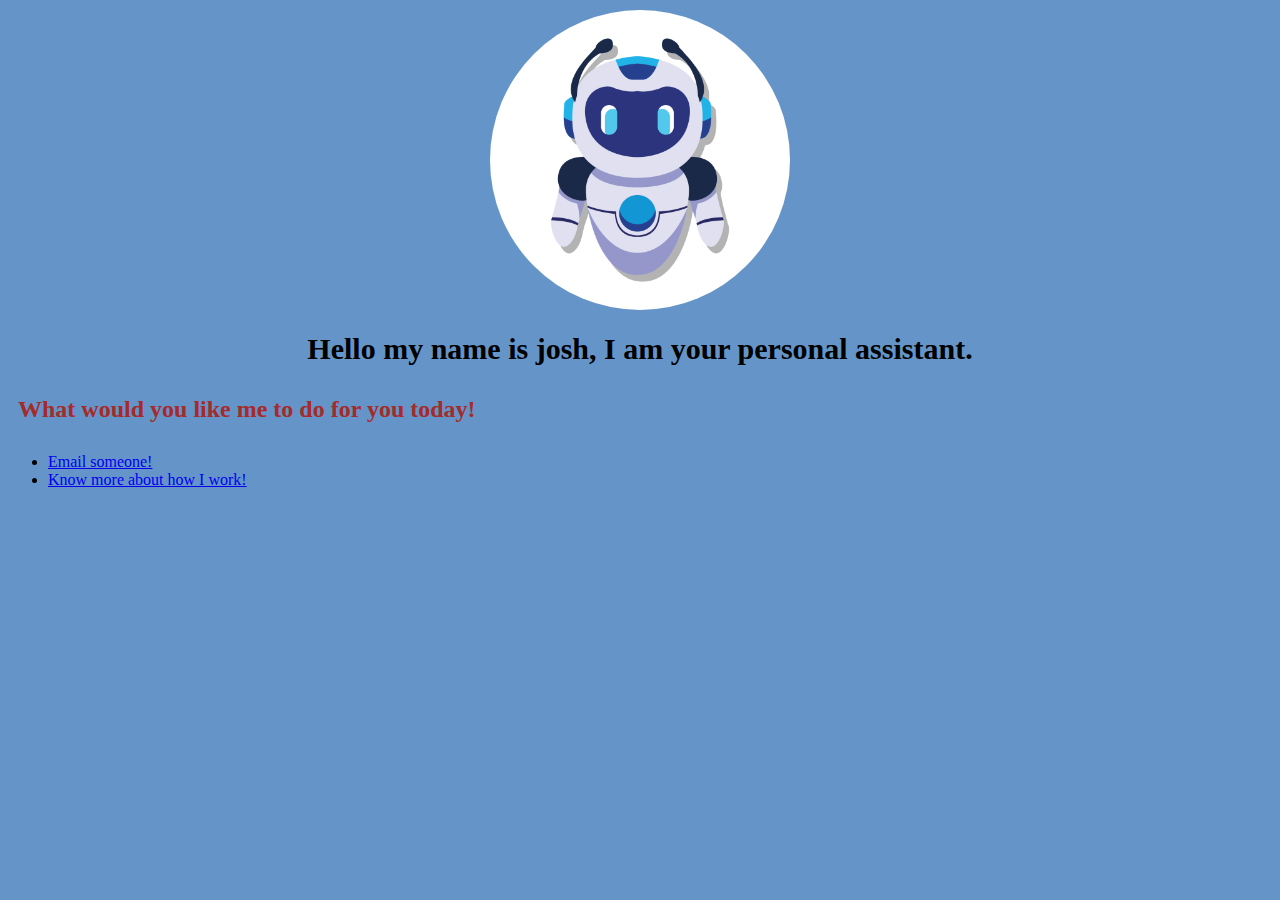
<file: index.html>
<!DOCTYPE html>
<html lang="en">

<head>
    <meta charset="UTF-8">
    <meta name="viewport" content="width=device-width, initial-scale=1.0">
    <title>Document</title>
    <link rel="stylesheet" href="base.css">
</head>

<body>

    <img class="robo" src="robot.jpg" alt="Image of a friendly robot">
    <h1 class="intro"> Hello my name is josh, I am your personal assistant.
    </h1>

    <h2 style="padding: 10px; color: brown;">
        What would you like me to do for you today!
    </h2>

    <ul>
        <li>

            <a href="https://mail.google.com/mail/u/0/#inbox" target="_blank">Email someone!</a>

        </li>

        <li>
            <a href="know.html">
                Know more about how I work!
            </a>
        </li>
    </ul>



</body>

</html>
</file>
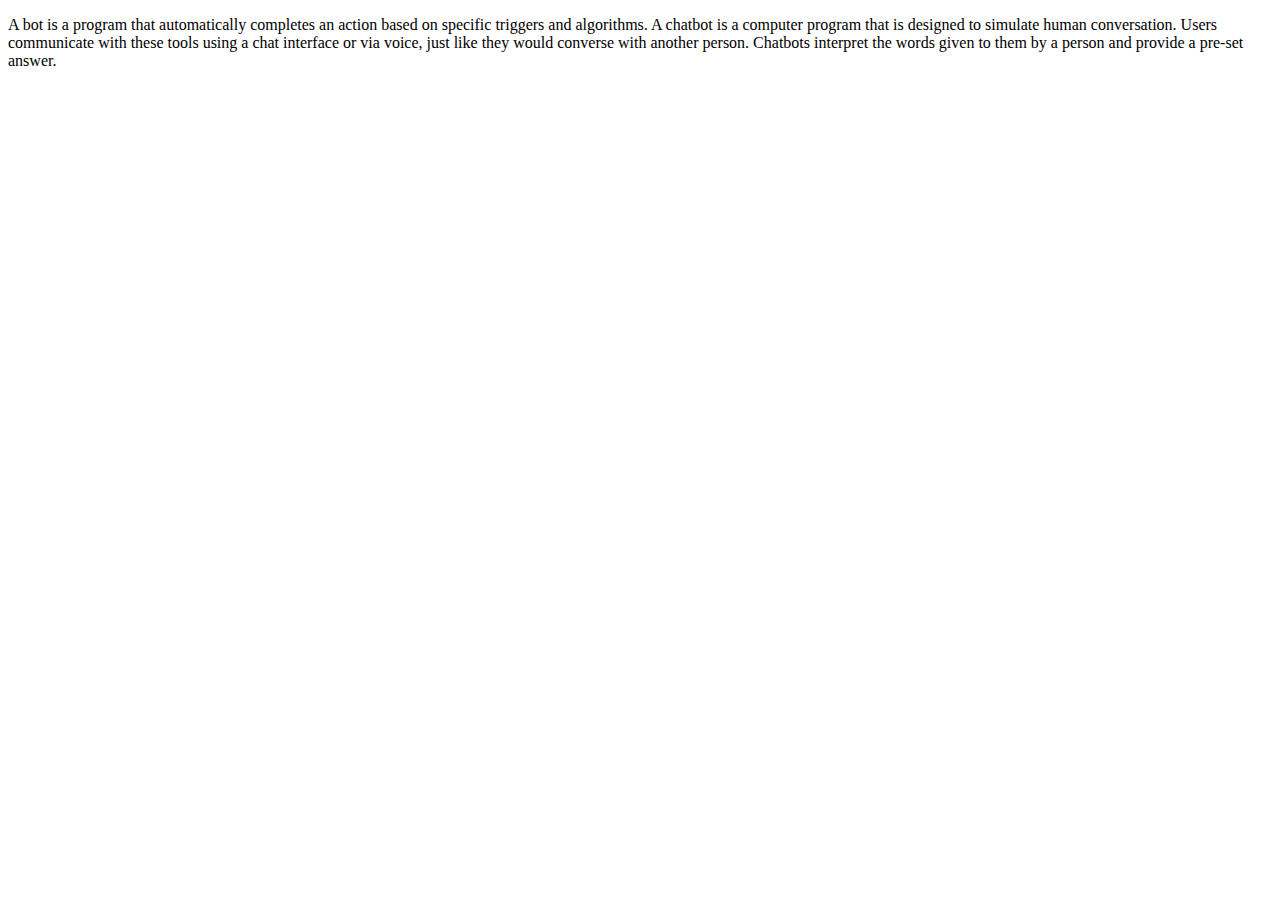
<file: know.html>
<!DOCTYPE html>
<html lang="en">

<head>
    <meta charset="UTF-8">
    <meta name="viewport" content="width=device-width, initial-scale=1.0">
    <title>Document</title>
</head>

<body>
    <p>
        A bot is a program that automatically completes an action based on specific triggers and algorithms. A
        chatbot
        is a computer program that is designed to simulate human conversation. Users communicate with these tools
        using
        a
        chat interface or via voice, just like they would converse with another person. Chatbots interpret the words
        given to them by a person and provide a pre-set answer.

    </p>

</body>

</html>
</file>
<file: base.css>
body {
    background-color: rgb(101, 149, 200);
}




.robo {
    width: 300px;
    border-radius: 50%;
    display: block;
    margin-left: auto;
    margin-right: auto;
    padding: 2px 0;

}

.intro {
    font-size: 30px;
    text-align: center;

}
</file>
